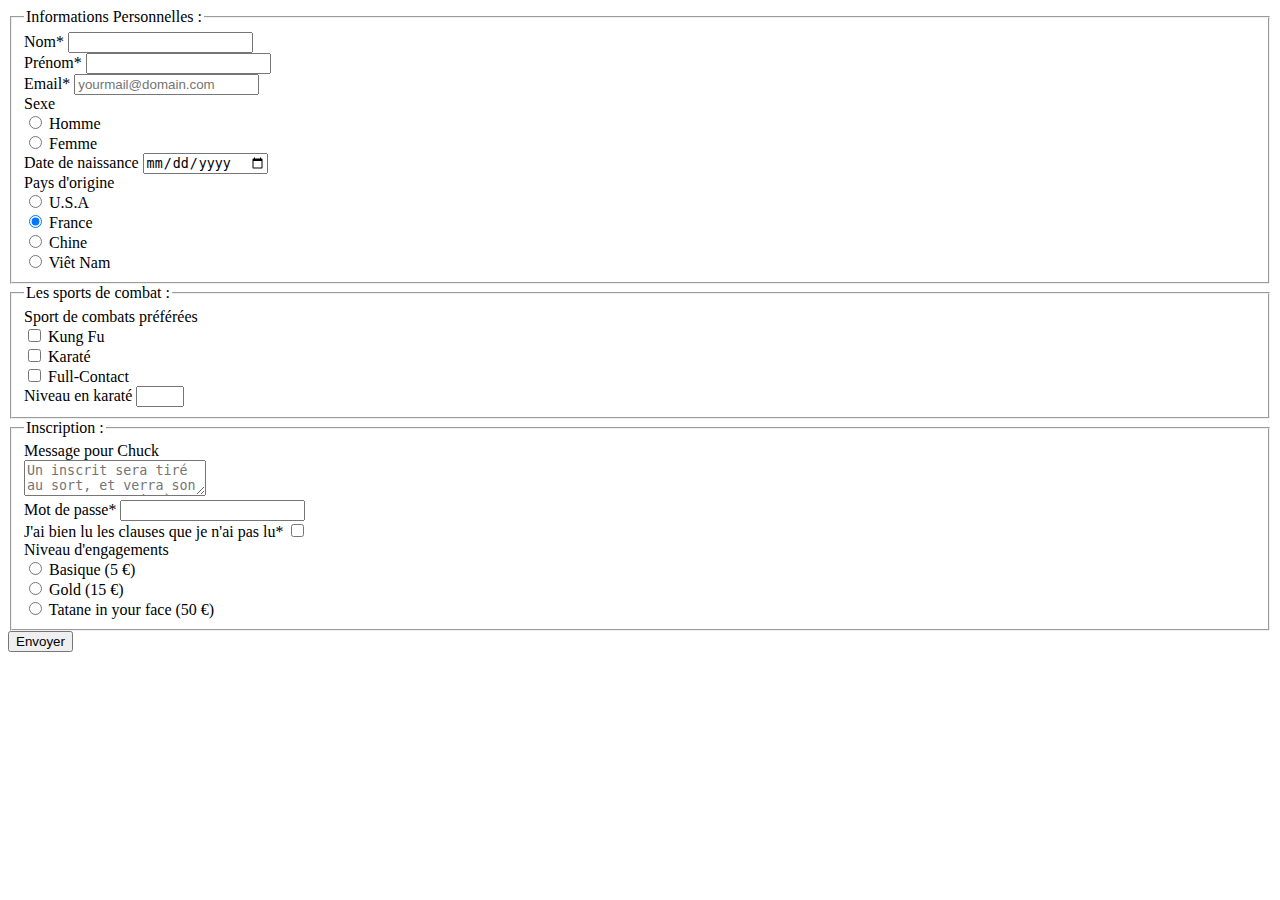
<file: formulaire.html>
<!DOCTYPE html>
<html>

<head>
	<meta charset ="UTF-8">
	<link href="">
	<link href="">
</head>

<body>


<form action="sendToMySecondYearInlut.php" method="post">

	<fieldset>
	<legend>Informations Personnelles :</legend>
			<label for="surname">Nom*</label>
			<input id="surname" name="uname" type="text" required>
		<br>
			<label for="name">Prénom*</label>
			<input id="name" name="uname2" type="text" required>
		<br>
			<label for="email">Email*</label>
			<input id="email" name="email" type="email" placeholder="yourmail@domain.com" required>
		<br>
			<label for="name">Sexe</label>
		<br>
			<input id="choix" name="sex" type="radio">
			<label for="basique">Homme</label>
		<br>
			<input id="choix" name="sex" type="radio">
			<label for="basique">Femme</label>
		<br>
			<label for="date">Date de naissance</label>
			<input id="name" name="date" type="date">
		<br>
			<label for="pays">Pays d'origine</label>
		<br>
			<input id="choix" name="pays" type="radio">
			<label for="usa">U.S.A</label>
		<br>
			<input id="choix" name="pays" type="radio" value="France" checked>
			<label for="france">France</label>
		<br>
			<input id="choix" name="pays" type="radio">
			<label for="chine">Chine</label>
		<br>
			<input id="choix" name="pays" type="radio">
			<label for="vietnam">Viêt Nam</label>
		<br>
	</fieldset>
	
	<fieldset>
	<legend>Les sports de combat :</legend>
		<label for="artsmartiaux">Sport de combats préférées</label>
	<br>
		<input type="checkbox" id="arts" name="arts">
		<label for="artsmartiaux">Kung Fu</label>
	<br>
		<input type="checkbox" id="arts" name="arts">
		<label for="artsmartiaux">Karaté</label>
	<br>
		<input type="checkbox" id="arts" name="arts">
		<label for="artsmartiaux">Full-Contact</label>
	<br>
		<label for="niveauK">Niveau en karaté</label>
		<input id="number" name="number" type="number" min="0" max="5" step="1"/>
	</fieldset>
		
	<fieldset>
	<legend>Inscription :</legend>
		<label for="message">Message pour Chuck</label>
	<br>
		<textarea placeholder="Un inscrit sera tiré au sort, et verra son message transmis à Chuck Norris."></textarea>
	<br>
		<label for="password">Mot de passe*</label>
		<input id="password" name="password" type="password" minlength="8" pattern="[A-Za-z0-9]+" required>
	<br>
		<label for="clauses">J'ai bien lu les clauses que je n'ai pas lu*</label>
		<input id="button" name="button" type="checkbox" required>
	<br>
		<label for="niveauE">Niveau d'engagements</label>
	<br>
		<input id="choix" name="engagement" type="radio">
		<label for="basique">Basique (5 €)</label>
	<br>
		<input id="choix" name="engagement" type="radio">
		<label for="gold">Gold (15 €)</label>
	<br>
		<input id="choix" name="engagement" type="radio">
		<label for="tatane">Tatane in your face (50 €)</label>
	<br>
		
	</fieldset>
		
	<input type="submit" value="Envoyer">
		
</form>

<script>
    fetch("index.html")            // charge ton fichier HTML
      .then(response => response.text())
      .then(data => {
        // On remplace les balises par des entités pour les afficher sans exécution
        data = data.replace(/</g, "&lt;").replace(/>/g, "&gt;");
        document.getElementById("output").innerHTML = data;
      });
  </script>




</body>

</html>
</file>
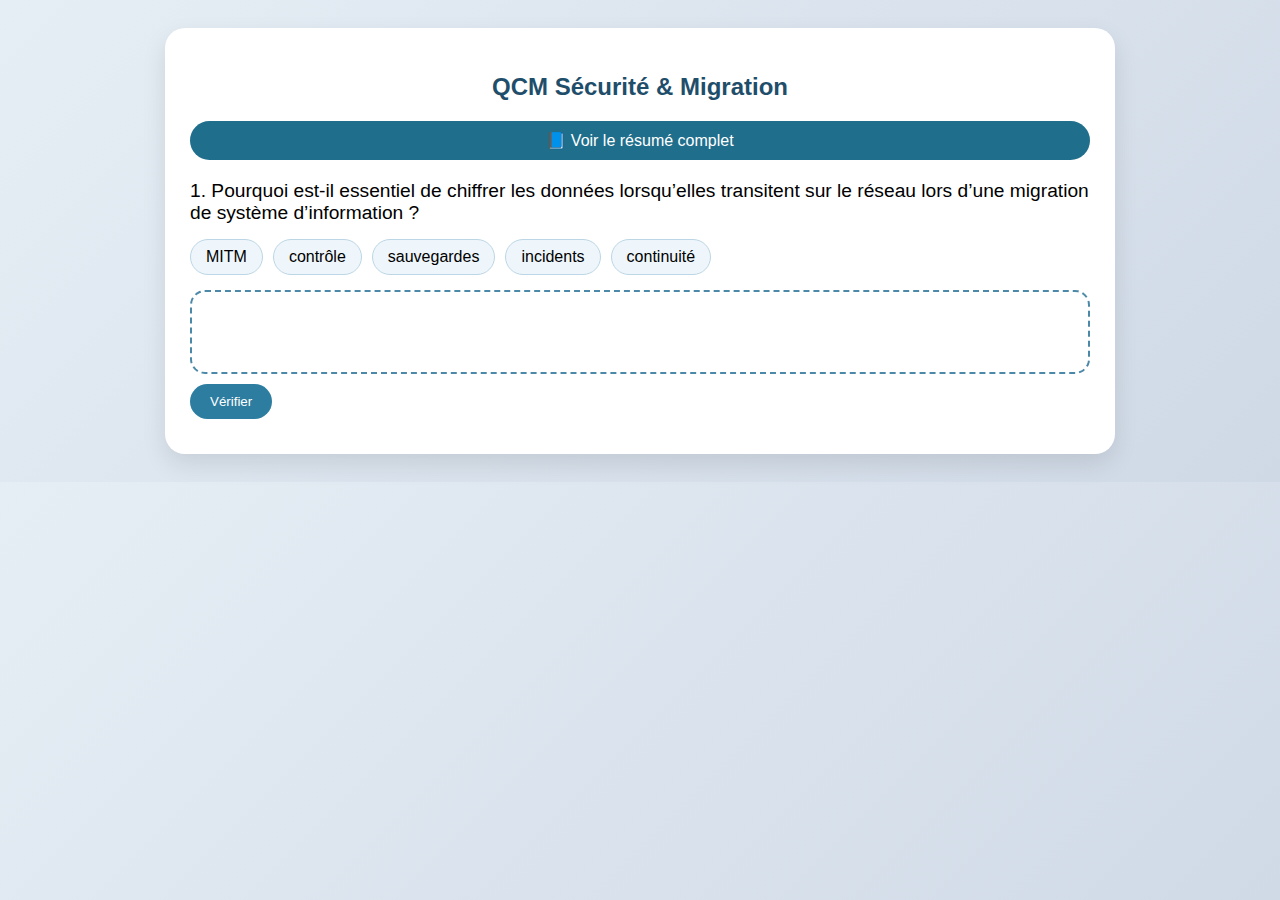
<file: QCM_ANSII.html>
<!DOCTYPE html>
<html lang="fr">
<head>
<meta charset="UTF-8">
<title>QCM Sécurité Migration</title>

<style>
body {
    font-family: 'Segoe UI', sans-serif;
    background: linear-gradient(135deg,#e6eef5,#cfd9e6);
    padding:20px;
}

.container {
    max-width:900px;
    margin:auto;
    background:white;
    padding:25px;
    border-radius:20px;
    box-shadow:0 10px 25px rgba(0,0,0,0.1);
}

h2 {
    text-align:center;
    color:#1f4e6b;
}

.link-btn {
    display:block;
    text-align:center;
    margin-bottom:20px;
    color:white;
    background:#1f6e8c;
    padding:10px;
    border-radius:20px;
    text-decoration:none;
}

.question-text {
    font-size:1.2rem;
    margin-bottom:15px;
}

.words {
    display:flex;
    flex-wrap:wrap;
    gap:10px;
}

.word {
    background:#eef6fb;
    padding:8px 15px;
    border-radius:20px;
    cursor:grab;
    border:1px solid #bcd6e5;
}

.dropzone {
    margin-top:15px;
    min-height:60px;
    border:2px dashed #4c89a8;
    border-radius:15px;
    padding:10px;
}

.answer {
    background:#d9edf7;
    padding:6px 12px;
    border-radius:15px;
    display:inline-block;
}

button {
    margin-top:10px;
    padding:10px 20px;
    border-radius:20px;
    border:none;
    cursor:pointer;
}

.check {background:#2c7da0;color:white;}
.next {background:#2e8b57;color:white;}

.feedback {margin-top:10px;}
.correct {color:green;}
.wrong {color:red;}

.info {
    background:#f0f7fb;
    padding:15px;
    border-radius:15px;
    margin-top:15px;
    border-left:5px solid #2c7da0;
}

#cours {
    display:none;
}

#corrige {
    display:none;
    margin-top:30px;
}
</style>
</head>

<body>

<div class="container" id="quizPage">
<h2>QCM Sécurité & Migration</h2>

<a class="link-btn" href="#" onclick="showCours()">📘 Voir le résumé complet</a>

<div id="quiz"></div>

<button class="next" id="nextBtn" onclick="nextQuestion()" style="display:none;">Suivant</button>

<div id="corrige"></div>
</div>

<div class="container" id="cours">
<h2>Pourquoi sécuriser une migration numérique ?</h2>

<a class="link-btn" href="#" onclick="backToQuiz()">⬅ Retour au QCM</a>

<p>
Lorsqu’un système d’information évolue ou change d’infrastructure, il traverse une phase critique appelée migration.
Durant cette période, les données circulent, les services sont modifiés et certains mécanismes de sécurité peuvent être temporairement affaiblis.
Il devient alors essentiel de garantir que les informations échangées ne puissent pas être interceptées ou altérées, notamment grâce à des mécanismes de protection comme le chiffrement.
</p>

<p>
La continuité des services dépend également fortement de la gestion des sauvegardes. Une sauvegarde indisponible ou corrompue peut empêcher toute restauration en cas d’incident.
C’est pourquoi il est nécessaire de maintenir les anciens systèmes le temps de garantir une transition complète et sécurisée.
</p>

<p>
Un système fiable repose sur son intégrité : il ne doit pas avoir été modifié ou compromis. Cela implique des vérifications régulières, des analyses de sécurité et une maîtrise des accès.
Les outils d’administration, en particulier, doivent être fortement protégés car ils permettent un contrôle global du système.
</p>

<p>
Réduire les risques passe aussi par une limitation des surfaces d’attaque, en supprimant les services inutiles et en contrôlant les communications réseau.
Une bonne connaissance du système, via une cartographie précise, permet d’anticiper les dépendances et les impacts potentiels.
</p>

<p>
Enfin, la préparation est essentielle : analyser les risques, tester les procédures, surveiller les incidents et réaliser des audits après migration permet d’assurer un niveau de sécurité optimal.
La suppression des anciens systèmes doit être réalisée avec précaution afin d’éviter toute fuite d’information.
</p>

<p>
Dans ce contexte, il est également essentiel de distinguer deux notions importantes : le maintien en condition opérationnelle (MCO), qui garantit le bon fonctionnement des systèmes, et le maintien en condition de sécurité (MCS), qui assure leur protection face aux menaces. Ces deux aspects sont complémentaires et doivent être assurés tout au long de la migration.
</p>

<p>
Afin de limiter les risques d’incident, il est fortement recommandé de geler les modifications durant la phase de migration. Éviter les changements imprévus permet de conserver un environnement stable et de réduire les causes potentielles de dysfonctionnement.
</p>

<p>
La sécurité d’un système d’information repose également sur plusieurs principes fondamentaux, notamment la confidentialité, qui garantit que seules les personnes autorisées accèdent aux données, l’intégrité, qui assure que les informations ne sont pas altérées, la disponibilité, qui permet l’accès aux services en permanence, et la traçabilité, qui permet de suivre les actions effectuées sur le système.
</p>

<p>
Il est aussi important de prévoir des stratégies adaptées en cas d’incident. Le plan de continuité d’activité (PCA) permet de maintenir les services essentiels en fonctionnement, tandis que le plan de reprise d’activité (PRA) vise à restaurer le système après une interruption.
</p>

<p>
Lorsqu’une migration implique un prestataire externe, il est nécessaire d’évaluer son niveau de sécurité afin de s’assurer qu’il respecte les exigences attendues. Cela passe notamment par l’analyse de ses certifications et de ses engagements contractuels.
</p>

<p>
La supervision de la sécurité peut être assurée par un centre spécialisé, chargé de surveiller en temps réel les événements et de détecter les anomalies. Cette surveillance continue permet d’identifier rapidement toute activité suspecte.
</p>

<p>
Avant de migrer un système, il est indispensable de traiter les alertes de sécurité existantes. Migrer un système déjà compromis reviendrait à déplacer le problème vers une nouvelle infrastructure.
</p>

<p>
Enfin, la vérification des équipements de sécurité tels que les pare-feu, les antivirus ou les solutions de détection avancée permet de garantir un niveau de protection suffisant. Ces dispositifs jouent un rôle clé dans la défense globale du système d’information.
</p>


</div>

<script>

const questions = [
{
q:"Pourquoi est-il essentiel de chiffrer les données lorsqu’elles transitent sur le réseau lors d’une migration de système d’information ?",
a:"MITM",
def:"Protection contre interception",
tech:"TLS, VPN"
},
{
q:"Pourquoi faut-il surveiller attentivement les sauvegardes durant une phase de migration numérique ?",
a:"corruption",
def:"Risque de perte de données",
tech:"Tests restauration"
},
{
q:"Pourquoi est-il recommandé de conserver temporairement les anciennes infrastructures après une migration ?",
a:"sauvegardes",
def:"Accès aux données anciennes",
tech:"Compatibilité"
},
{
q:"Qu’est-ce qui caractérise un système considéré comme fiable et digne de confiance ?",
a:"intègre",
def:"Non modifié",
tech:"Hash"
},
{
q:"Pourquoi les outils d’administration doivent-ils être particulièrement sécurisés ?",
a:"contrôle",
def:"Accès total",
tech:"MFA"
},
{
q:"Quel est l’objectif principal du hardening dans un système informatique ?",
a:"attaque",
def:"Réduire vulnérabilités",
tech:"Désactivation services"
},
{
q:"Pourquoi est-il important de filtrer les flux réseau dans une infrastructure ?",
a:"non autorisées",
def:"Contrôle trafic",
tech:"Firewall"
},
{
q:"Dans une stratégie informatique, à quoi correspond principalement le maintien en condition de sécurité (MCS) ?",
a:"sécurité",
def:"Protection système",
tech:"Patchs"
},
{
q:"Pourquoi est-il conseillé d’éviter les modifications pendant une migration critique ?",
a:"incidents",
def:"Stabilité",
tech:"Freeze"
},
{
q:"Pourquoi une cartographie du système d’information est-elle indispensable ?",
a:"dépendances",
def:"Compréhension SI",
tech:"Diagrammes"
},
{
q:"Pourquoi réalise-t-on une analyse de risque avant une migration ?",
a:"menaces",
def:"Anticipation",
tech:"EBIOS"
},
{
q:"Parmi les principes fondamentaux de sécurité, lequel garantit que seules les personnes autorisées accèdent aux données ?",
a:"confidentialité",
def:"Accès limité",
tech:"Contrôle accès"
},
{
q:"Quelle notion décrit la capacité d’un système à continuer de fonctionner pendant un incident ?",
a:"continuité",
def:"Maintien service",
tech:"PCA"
},
{
q:"Pourquoi est-il nécessaire d’évaluer un prestataire avant une migration ?",
a:"sécurité",
def:"Confiance",
tech:"Audit"
},
{
q:"Quel est le rôle principal d’un centre de supervision de sécurité (SOC) ?",
a:"surveillance",
def:"Monitoring",
tech:"SIEM"
},
{
q:"Pourquoi faut-il traiter les alertes de sécurité avant de migrer un système ?",
a:"compromis",
def:"Système infecté",
tech:"Analyse"
},
{
q:"Quel équipement permet principalement de contrôler et filtrer le trafic réseau ?",
a:"pare-feu",
def:"Protection réseau",
tech:"Filtrage"
},
{
q:"Pourquoi est-il indispensable de tester les procédures avant une migration réelle ?",
a:"erreurs",
def:"Prévention",
tech:"Simulation"
},
{
q:"Pourquoi réalise-t-on un audit après une migration ?",
a:"failles",
def:"Détection",
tech:"Pentest"
},
{
q:"Pourquoi faut-il supprimer correctement les anciens systèmes après migration ?",
a:"fuites",
def:"Protection données",
tech:"Effacement sécurisé"
}
];

const allWords = [
"MITM","corruption","sauvegardes","intègre","contrôle","attaque",
"non autorisées","sécurité","incidents","dépendances","menaces",
"confidentialité","continuité","surveillance","compromis",
"pare-feu","erreurs","failles","fuites"
];

let current=0;
let selected="";

function shuffle(a){return a.sort(()=>Math.random()-0.5);}

function loadQuestion(){
    const q=questions[current];
    selected="";
    document.getElementById("nextBtn").style.display="none";

    let choices=shuffle([...allWords]).slice(0,5);
    if(!choices.includes(q.a)) choices[0]=q.a;
    choices=shuffle(choices);

    document.getElementById("quiz").innerHTML=`
        <div class="question-text">${current+1}. ${q.q}</div>
        <div class="words" id="words"></div>
        <div class="dropzone" id="drop"></div>
        <button class="check" onclick="check()">Vérifier</button>
        <div class="feedback" id="fb"></div>
        <div id="info"></div>
    `;

    const wDiv=document.getElementById("words");

    choices.forEach(w=>{
        let el=document.createElement("div");
        el.className="word";
        el.innerText=w;
        el.draggable=true;
        el.ondragstart=()=>selected=w;
        wDiv.appendChild(el);
    });

    const drop=document.getElementById("drop");
    drop.ondragover=e=>e.preventDefault();
    drop.ondrop=e=>{
        e.preventDefault();
        drop.innerHTML=`<div class="answer">${selected}</div>`;
    };
}

function check(){
    const ans=document.querySelector(".answer")?.innerText;
    const q=questions[current];
    const fb=document.getElementById("fb");
    const info=document.getElementById("info");

    if(ans===q.a){
        fb.innerHTML="✅ Correct";
        fb.className="feedback correct";

        info.innerHTML=`
        <div class="info">
        <b>Définition :</b> ${q.def}<br>
        <b>Technique :</b> ${q.tech}
        </div>`;

        document.getElementById("nextBtn").style.display="block";
    } else {
        fb.innerHTML="❌ Faux";
        fb.className="feedback wrong";
    }
}

function nextQuestion(){
    current++;
    if(current<questions.length){
        loadQuestion();
    } else {
        showCorrige();
    }
}

function showCorrige(){
    let html="<h3>Corrigé :</h3>";
    questions.forEach((q,i)=>{
        html+=`<p>${i+1}. ${q.q}<br>✔ ${q.a}</p>`;
    });

    document.getElementById("corrige").style.display="block";
    document.getElementById("corrige").innerHTML=html;
}

function showCours(){
    document.getElementById("quizPage").style.display="none";
    document.getElementById("cours").style.display="block";
}

function backToQuiz(){
    document.getElementById("quizPage").style.display="block";
    document.getElementById("cours").style.display="none";
}

loadQuestion();

</script>

</body>
</html>
</file>
